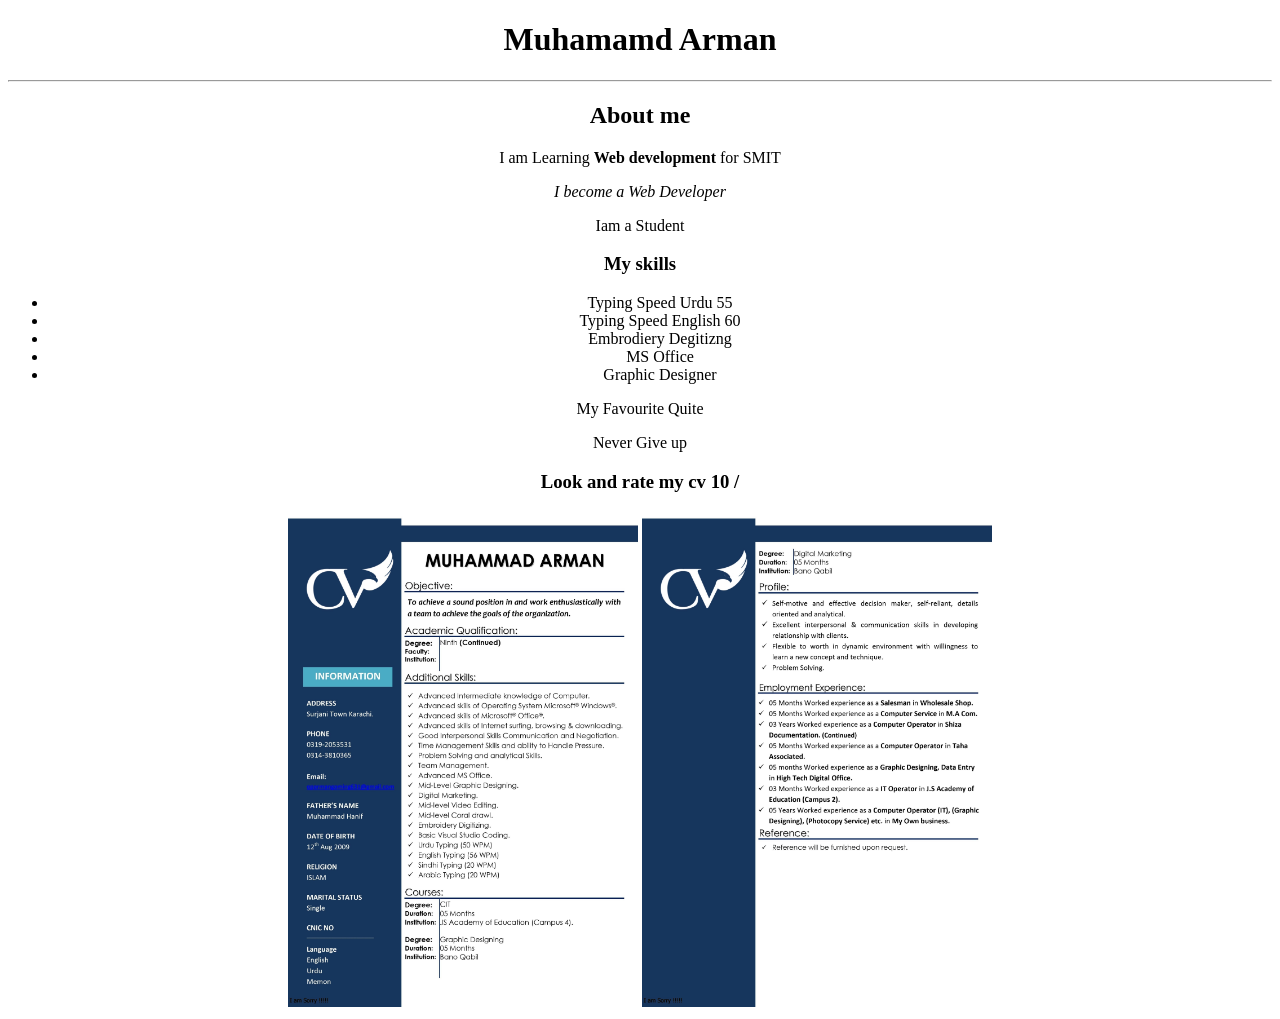
<file: Saylani Project file 01/index.html>
<!DOCTYPE html>
<html lang="en">

<head>
    <meta charset="UTF-8">
    <meta http-equiv="X-UA-Compatible" content="IE=edge">
    <meta name="viewport" content="width=device-width, initial-scale=1.0">
    <title>Welcome to My first Project</title>
</head>

<body>
    <center>
        <h1>
            Muhamamd Arman
        </h1>
        <hr>
        <h2>
            About me
        </h2>
        <p>I am Learning <b> Web development </b>for SMIT</p>
        <p> <i> I become a Web Developer </i> </p>
        <p>Iam a Student</p>

        <h3>My skills</h3>
        <ul>
            <li>Typing Speed Urdu 55</li>
            <li>Typing Speed English 60</li>
            <li>Embrodiery Degitizng</li>
            <li>MS Office</li>
            <li>Graphic Designer</li>
        </ul>    
            <p>My Favourite Quite</p>
            <p>Never Give up</p>

            <h3> Look and rate my cv 10 / </h3>
            <img src="Arman.jpeg.jpg" width="350">
            <img src="Arman.jpeg2.jpg" width="350">
    </center>
</body>

</html>
</file>
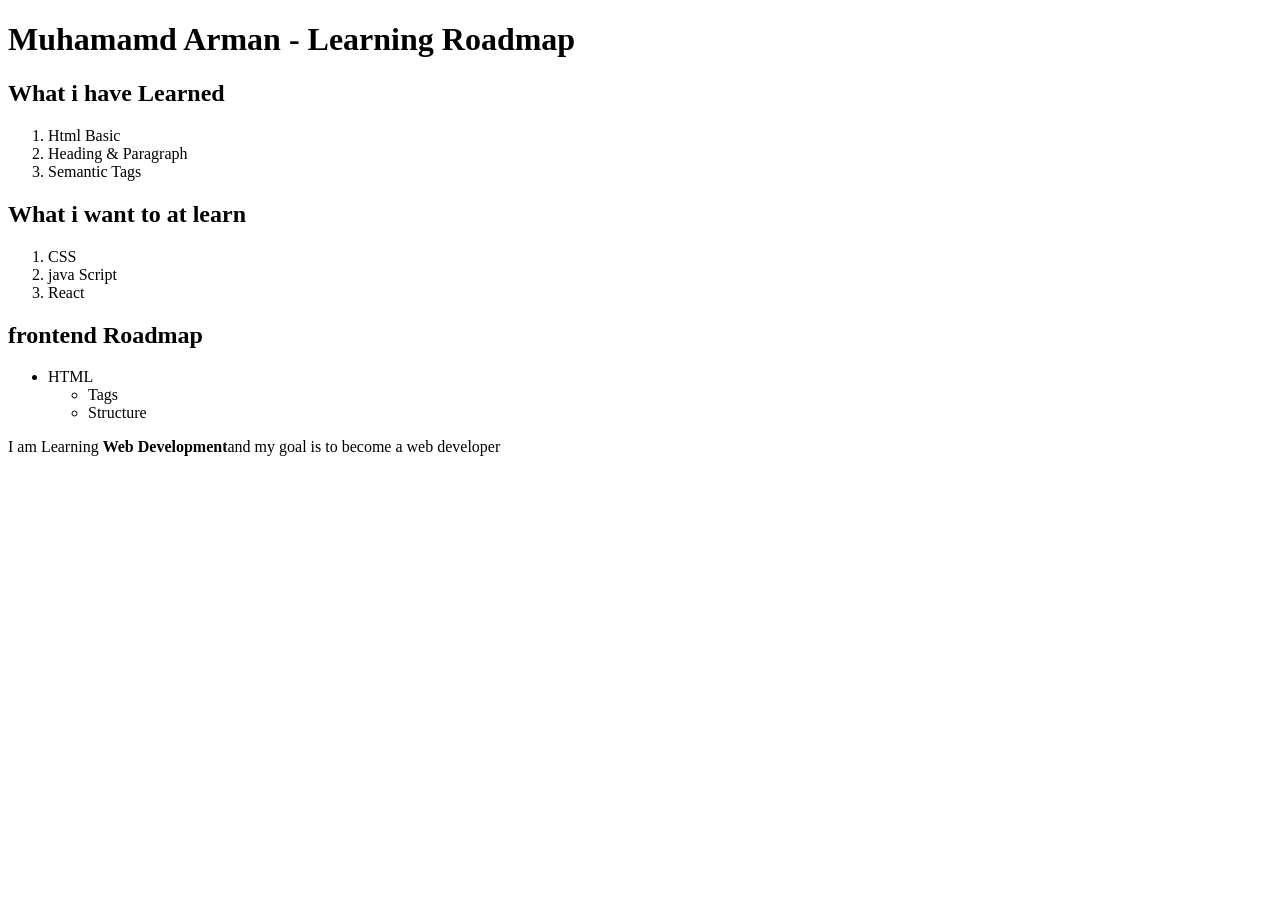
<file: Saylani Project file 02/index.html>
<!DOCTYPE html>
<html lang="en">

<head>
    <meta charset="UTF-8">
    <meta http-equiv="X-UA-Compatible" content="IE=edge">
    <meta name="viewport" content="width=device-width, initial-scale=1.0">
    <title> Welcome to my second project </title>
</head>

<body>
    <h1> Muhamamd Arman - Learning Roadmap </h1>
    <h2> What i have Learned </h2>
    <ol>
        <li>Html Basic</li>
        <li>Heading & Paragraph</li>
        <li>Semantic Tags</li>
    </ol>
    <h2> What i want to at learn </h2>
    <ol>
        <li>CSS</li>
        <li>java Script</li>
        <li>React</li>
    </ol>
    <h2>frontend Roadmap</h2>
    <ul>
        <li>
            HTML
            <ul>
                <li>Tags</li>
                <li>Structure</li>
            </ul>
        </li>
    </ul>
    <p>I am Learning <b>Web Development</b>and my goal is to become a web developer</p>
</body>

</html>
</file>
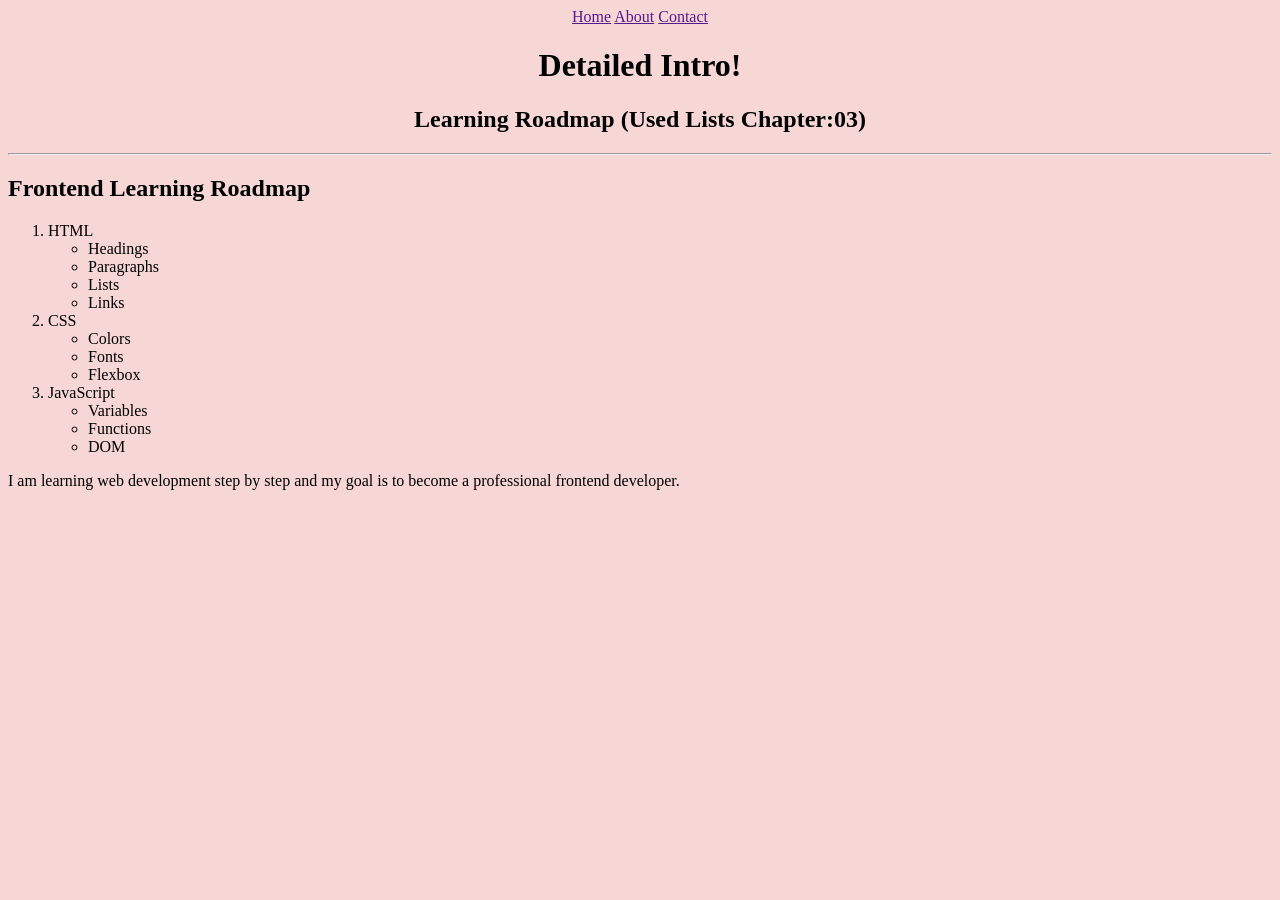
<file: Saylani Project file 03/index.html>
<!DOCTYPE html>
<html>

<head>
    <title>HTML Roadmap Guide</title>
</head>

<body style="background-color: #f7d6d6;">

 
        <center>
            <a href=>Home</a>
            <a href=>About</a>
            <a href=>Contact</a>
        </center>

        <h1 align="center">Detailed Intro!</h1>

        <h2 align="center">
            Learning Roadmap (Used Lists Chapter:03)
        </h2>

        <hr>

        <h2>Frontend Learning Roadmap</h2>

        <ol>

            <li>
                HTML

                <ul>
                    <li>Headings</li>
                    <li>Paragraphs</li>
                    <li>Lists</li>
                    <li>Links</li>
                </ul>
            </li>

            <li>
                CSS

                <ul>
                    <li>Colors</li>
                    <li>Fonts</li>
                    <li>Flexbox</li>
                </ul>
            </li>

            <li>
                JavaScript

                <ul>
                    <li>Variables</li>
                    <li>Functions</li>
                    <li>DOM</li>
                </ul>
            </li>

        </ol>

        <p>
            I am learning web development step by step and my goal is
            to become a professional frontend developer.
        </p>


</body>

</html>
</file>
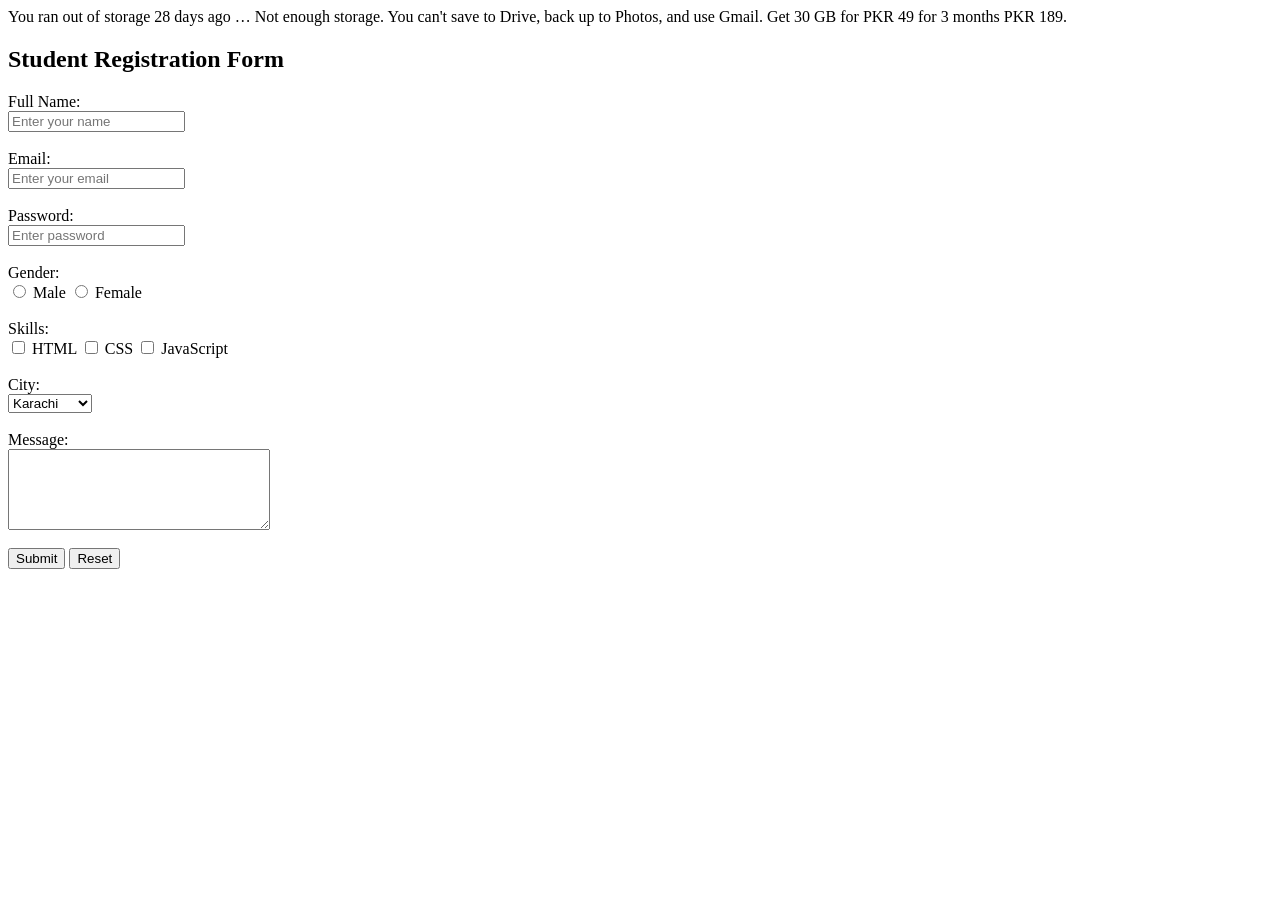
<file: Saylani Project file 04/index.html>
You ran out of storage 28 days ago … Not enough storage. You can't save to Drive, back up to Photos, and use Gmail. Get 30 GB for PKR 49 for 3 months PKR 189.
<!DOCTYPE html>
<html>
<head>
    <title>Student Registration Form</title>
</head>
<body>

    <h2>Student Registration Form</h2>

    <form>

        <label>Full Name:</label><br>
        <input type="text" placeholder="Enter your name"><br><br>

        <label>Email:</label><br>
        <input type="email" placeholder="Enter your email"><br><br>

        <label>Password:</label><br>
        <input type="password" placeholder="Enter password"><br><br>

        <label>Gender:</label><br>
        <input type="radio" name="gender"> Male
        <input type="radio" name="gender"> Female<br><br>

        <label>Skills:</label><br>
        <input type="checkbox"> HTML
        <input type="checkbox"> CSS
        <input type="checkbox"> JavaScript<br><br>

        <label>City:</label><br>
        <select>
            <option>Karachi</option>
            <option>Lahore</option>
            <option>Islamabad</option>
        </select><br><br>

        <label>Message:</label><br>
        <textarea rows="5" cols="30"></textarea><br><br>

        <input type="submit" value="Submit">
        <input type="reset" value="Reset">

    </form>

</body>
</html>
</file>
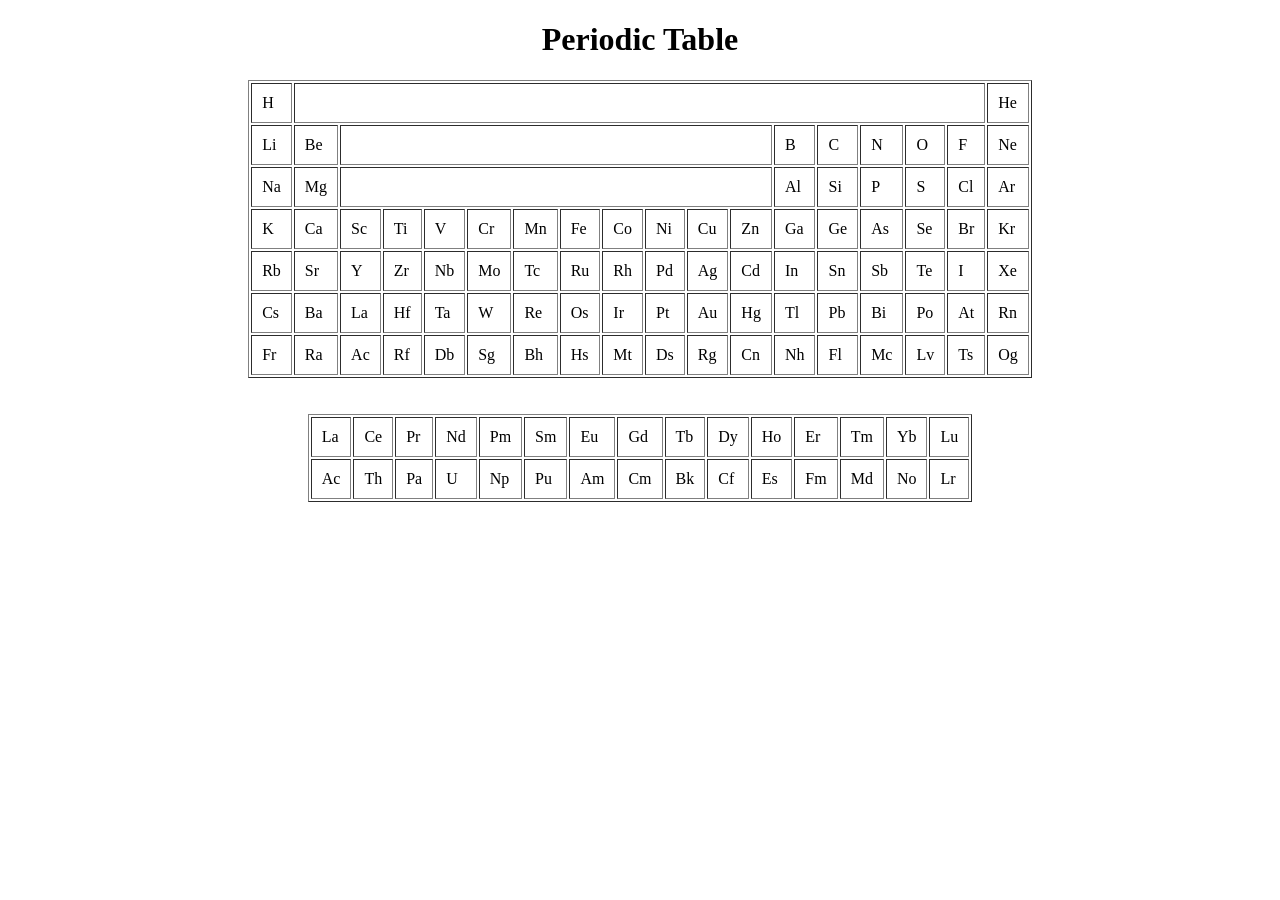
<file: Saylani Project file 05/index.html>
<!DOCTYPE html>
<html>

<head>
    <title>Periodic Table</title>
</head>

<body>

    <center>

        <h1>Periodic Table</h1>

        <table border="1" cellpadding="10">

            <!-- Row 1 -->
            <tr>
                <td>H</td>
                <td colspan="16"></td>
                <td>He</td>
            </tr>

            <!-- Row 2 -->
            <tr>
                <td>Li</td>
                <td>Be</td>
                <td colspan="10"></td>
                <td>B</td>
                <td>C</td>
                <td>N</td>
                <td>O</td>
                <td>F</td>
                <td>Ne</td>
            </tr>

            <!-- Row 3 -->
            <tr>
                <td>Na</td>
                <td>Mg</td>
                <td colspan="10"></td>
                <td>Al</td>
                <td>Si</td>
                <td>P</td>
                <td>S</td>
                <td>Cl</td>
                <td>Ar</td>
            </tr>

            <!-- Row 4 -->
            <tr>
                <td>K</td>
                <td>Ca</td>
                <td>Sc</td>
                <td>Ti</td>
                <td>V</td>
                <td>Cr</td>
                <td>Mn</td>
                <td>Fe</td>
                <td>Co</td>
                <td>Ni</td>
                <td>Cu</td>
                <td>Zn</td>
                <td>Ga</td>
                <td>Ge</td>
                <td>As</td>
                <td>Se</td>
                <td>Br</td>
                <td>Kr</td>
            </tr>

            <!-- Row 5 -->
            <tr>
                <td>Rb</td>
                <td>Sr</td>
                <td>Y</td>
                <td>Zr</td>
                <td>Nb</td>
                <td>Mo</td>
                <td>Tc</td>
                <td>Ru</td>
                <td>Rh</td>
                <td>Pd</td>
                <td>Ag</td>
                <td>Cd</td>
                <td>In</td>
                <td>Sn</td>
                <td>Sb</td>
                <td>Te</td>
                <td>I</td>
                <td>Xe</td>
            </tr>

            <!-- Row 6 -->
            <tr>
                <td>Cs</td>
                <td>Ba</td>
                <td>La</td>
                <td>Hf</td>
                <td>Ta</td>
                <td>W</td>
                <td>Re</td>
                <td>Os</td>
                <td>Ir</td>
                <td>Pt</td>
                <td>Au</td>
                <td>Hg</td>
                <td>Tl</td>
                <td>Pb</td>
                <td>Bi</td>
                <td>Po</td>
                <td>At</td>
                <td>Rn</td>
            </tr>

            <!-- Row 7 -->
            <tr>
                <td>Fr</td>
                <td>Ra</td>
                <td>Ac</td>
                <td>Rf</td>
                <td>Db</td>
                <td>Sg</td>
                <td>Bh</td>
                <td>Hs</td>
                <td>Mt</td>
                <td>Ds</td>
                <td>Rg</td>
                <td>Cn</td>
                <td>Nh</td>
                <td>Fl</td>
                <td>Mc</td>
                <td>Lv</td>
                <td>Ts</td>
                <td>Og</td>
            </tr>

        </table>

        <br><br>

        <!-- Lanthanides -->
        <table border="1" cellpadding="10">

            <tr>
                <td>La</td>
                <td>Ce</td>
                <td>Pr</td>
                <td>Nd</td>
                <td>Pm</td>
                <td>Sm</td>
                <td>Eu</td>
                <td>Gd</td>
                <td>Tb</td>
                <td>Dy</td>
                <td>Ho</td>
                <td>Er</td>
                <td>Tm</td>
                <td>Yb</td>
                <td>Lu</td>
            </tr>

            <tr>
                <td>Ac</td>
                <td>Th</td>
                <td>Pa</td>
                <td>U</td>
                <td>Np</td>
                <td>Pu</td>
                <td>Am</td>
                <td>Cm</td>
                <td>Bk</td>
                <td>Cf</td>
                <td>Es</td>
                <td>Fm</td>
                <td>Md</td>
                <td>No</td>
                <td>Lr</td>
            </tr>

        </table>

    </center>

</body>

</html>
</file>
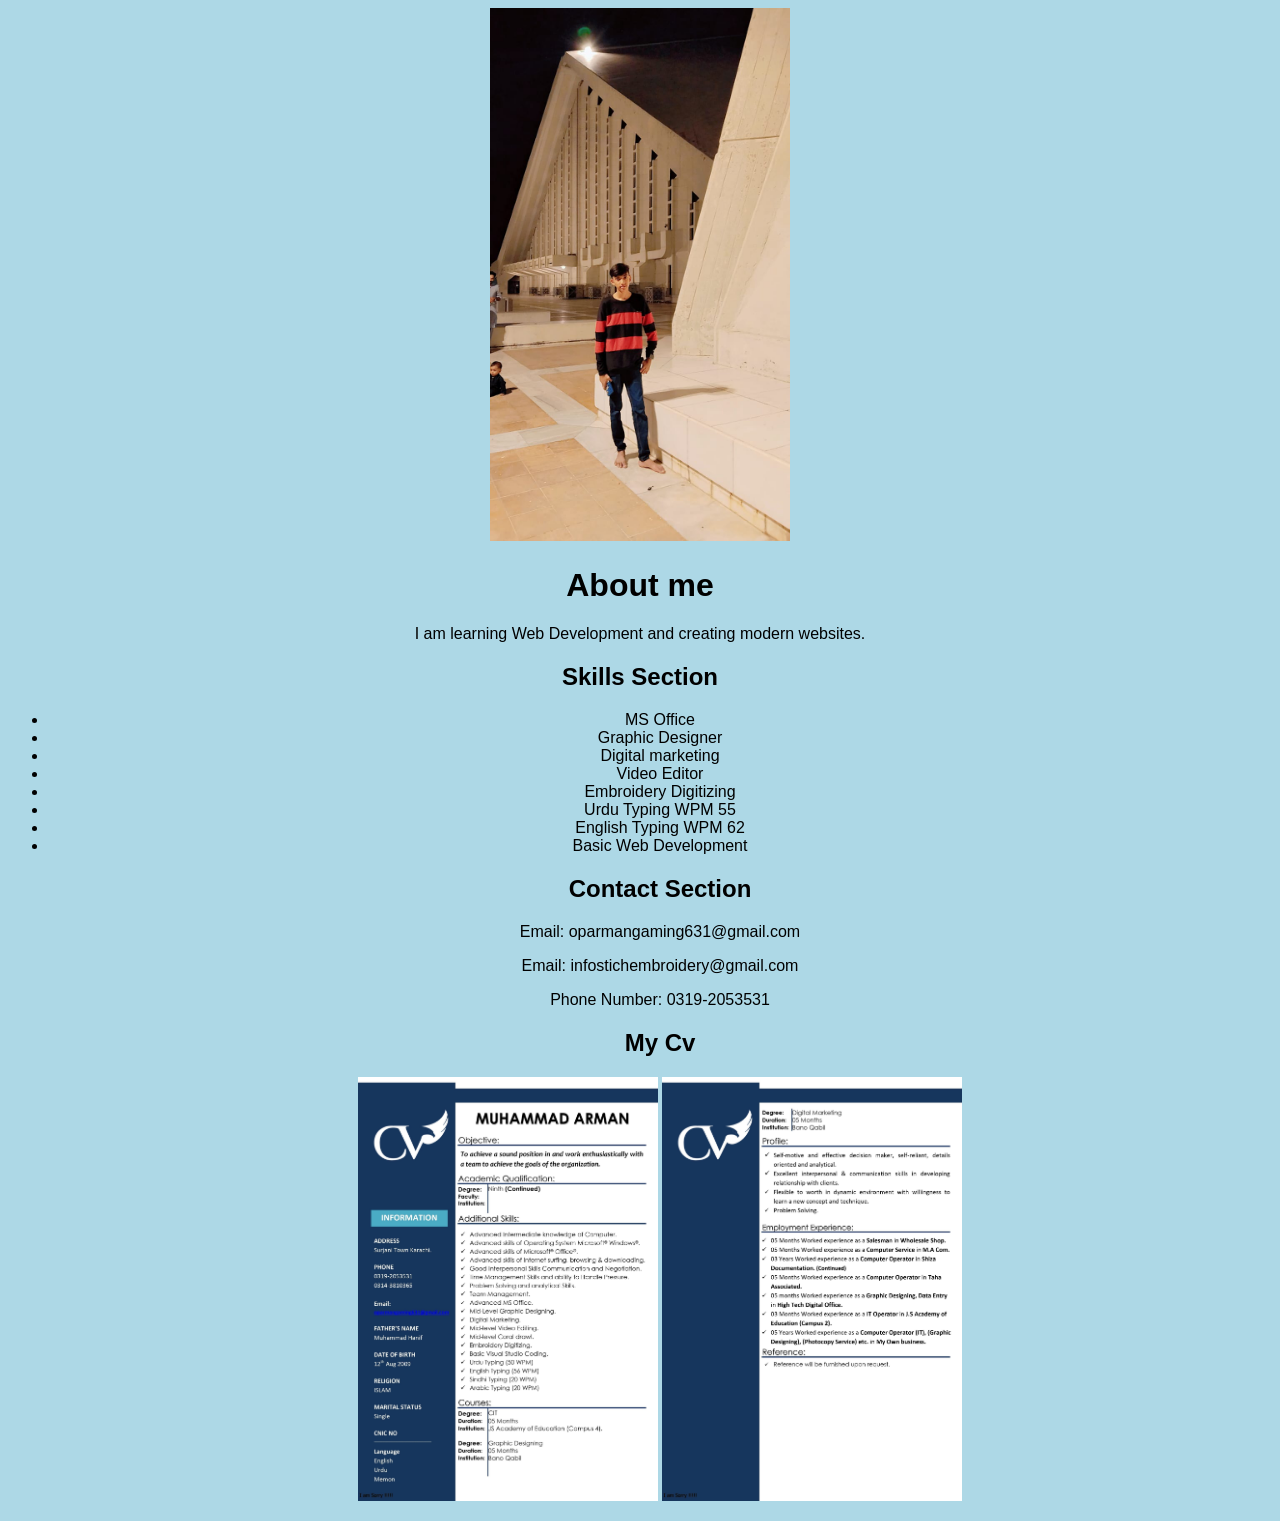
<file: Saylani Project file 06/index.html>
<!DOCTYPE html>
<html lang="en">

<head>
    <meta charset="UTF-8">
    <meta name="viewport" content="width=device-width, initial-scale=1.0">
    <title>Muhammad Arman Portfolio</title>
</head>

<body>

    <link rel="stylesheet" href="Arman.css">
    <img src="Arman. Jpeg.jpg" width="300">
    <h1>About me</h1>
    <p>I am learning Web Development and creating modern websites.</p>
    <h2>Skills Section</h2>
    <ul>
        <li>MS Office</li>
        <li>Graphic Designer</li>
        <li>Digital marketing</li>
        <li>Video Editor</li>
        <li>Embroidery Digitizing</li>
        <li>Urdu Typing WPM 55</li>
        <li>English Typing WPM 62</li>
        <li>Basic Web Development</li>

        <h2>Contact Section</h2>
        <p>Email: oparmangaming631@gmail.com</p>
        <p>Email: infostichembroidery@gmail.com</p>
        <p>Phone Number: 0319-2053531</p>

        <h2>My Cv</h2>
       <img src="Arman.jpeg01.jpg" width="300"> 
       <img src="Arman.jpeg2.jpg" width="300"> 
    </ul>
</body>

</html>
</file>
<file: Saylani Project file 06/Arman.css>
body{
    background-color: lightblue;
}
body{
    text-align: center;
}
body{
    font-family: Arial, Helvetica, sans-serif
}
</file>
